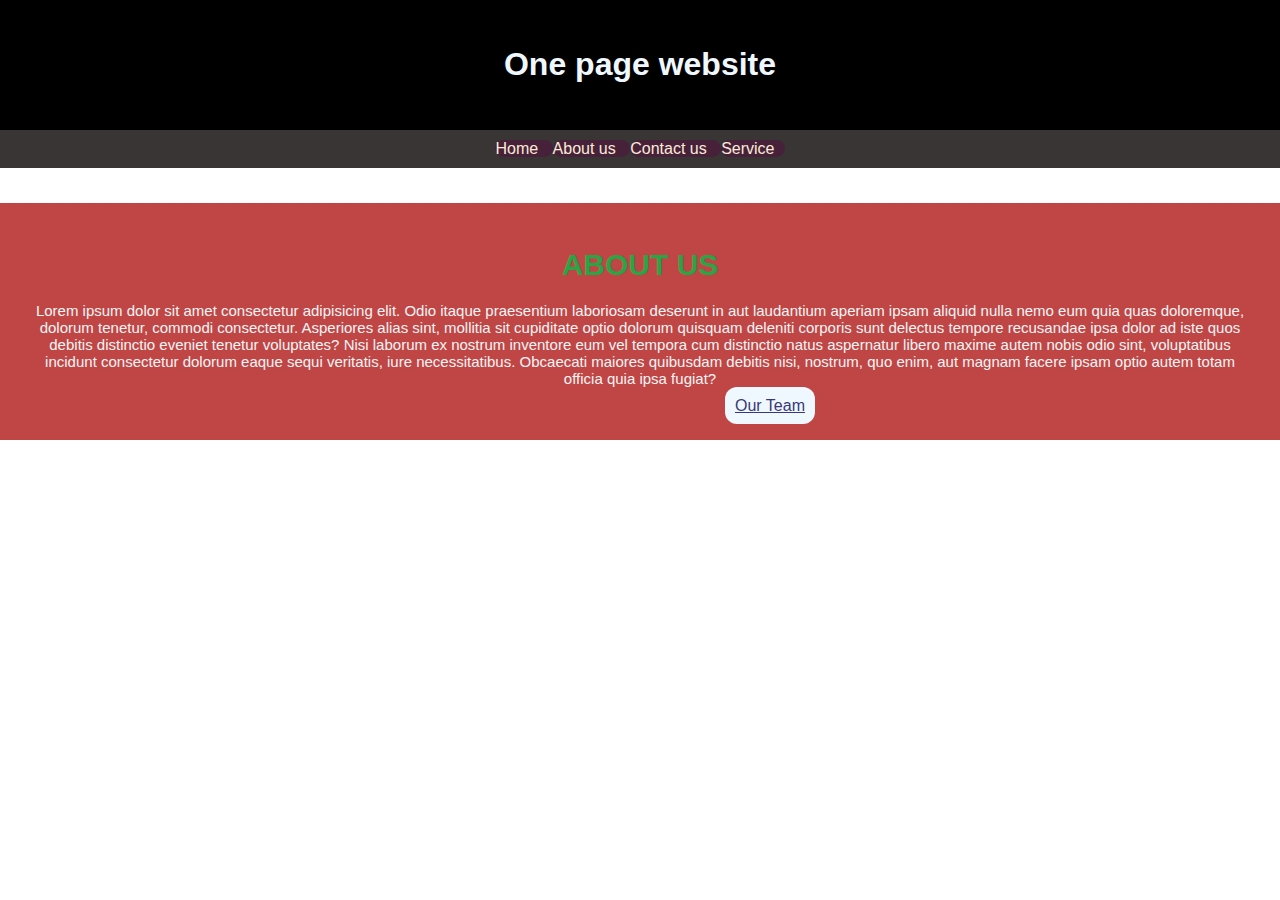
<file: index.html>
<!DOCTYPE html>
<head>
    
    <title>Translator</title>
    <link rel="stylesheet"href="style.css">
</head>
<body>
     <header>
        <h1>One page website</h1>
     </header> 
     <nav>
        <a href="#">Home </a>
        <a href="service.html">About us </a>
        <a href="contact.html">Contact us </a>
        <a href="#">Service</a>

     </nav>
     <section class="about">
        <h1>ABOUT US</h1>
        <p>Lorem ipsum dolor sit amet consectetur adipisicing elit. Odio itaque praesentium laboriosam deserunt in aut laudantium aperiam ipsam aliquid nulla nemo eum quia quas doloremque, dolorum tenetur, commodi consectetur. Asperiores alias sint, mollitia sit cupiditate optio dolorum quisquam deleniti corporis sunt delectus tempore recusandae ipsa dolor ad iste quos debitis distinctio eveniet tenetur voluptates? Nisi laborum ex nostrum inventore eum vel tempora cum distinctio natus aspernatur libero maxime autem nobis odio sint, voluptatibus incidunt consectetur dolorum eaque sequi veritatis, iure necessitatibus. Obcaecati maiores quibusdam debitis nisi, nostrum, quo enim, aut magnam facere ipsam optio autem totam officia quia ipsa fugiat?</p>
        <a href="#"class="team">Our Team</a>
     </section>
    
     <p id="demo"></p>
     <script src="https:translate.google.com/translate_a/element.js?cb=googleTranslateElementInit"></script>
     <script>
        function googleTranslateElementInit(){
            new google.translate.TranslateElement(
     {pagelanguage:'en'},
     'demo'
        );
        }
    </script>
         




</body>
</html>
</file>
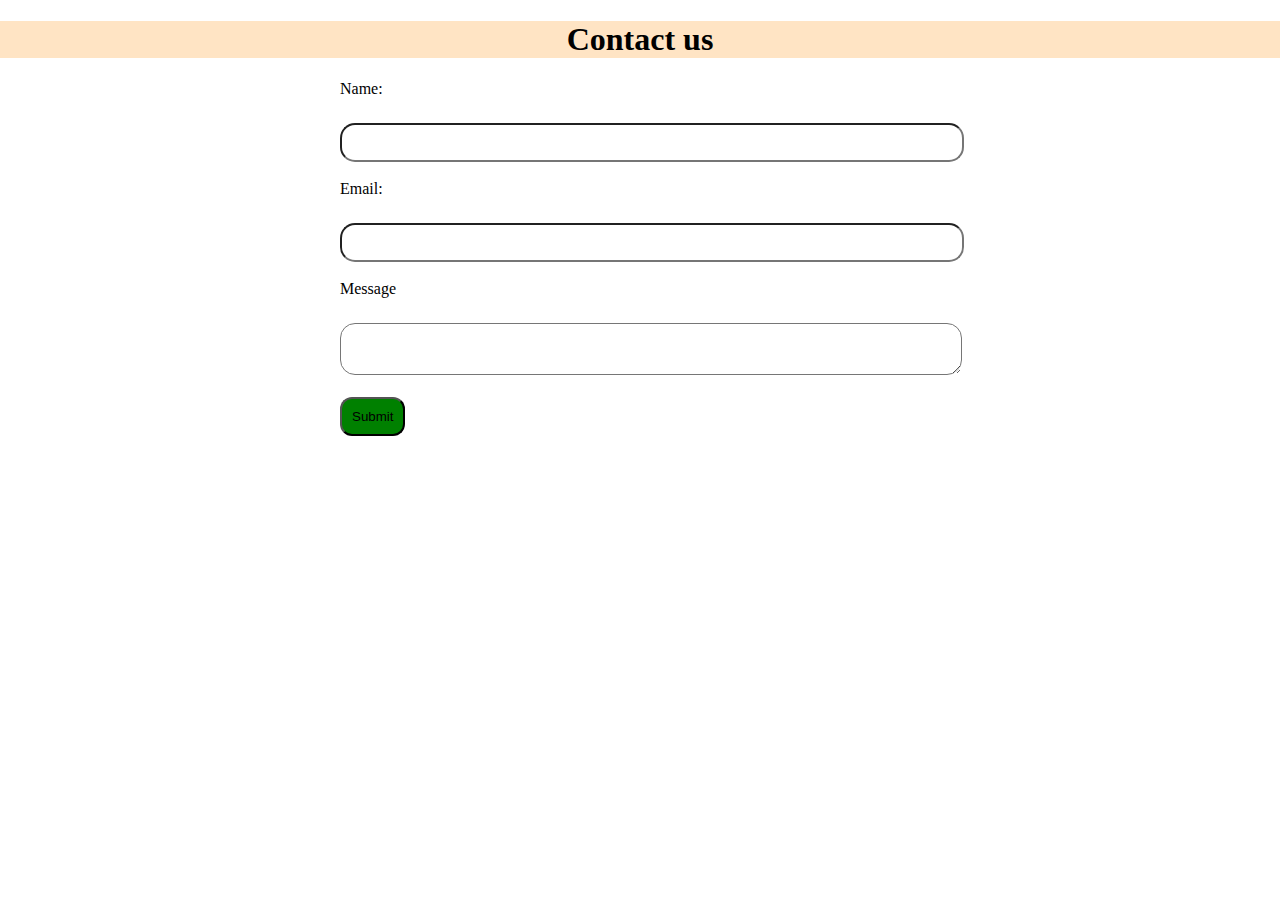
<file: contact.html>
<!DOCTYPE html>
<html lang="en">
<head>
    <meta charset="UTF-8">
    <meta name="viewport" content="width=device-width, initial-scale=1.0">
    <title>Contact us</title>
    <style>
    body{
       margin:0;
       padding:0; 
    }
    h1{
        text-align: center;
        background-color: bisque;
    }
    form{
        margin:auto;
        max-width:600px;
    }
    label{
        display: block;
        margin-bottom: 25px;
    }
    input,textarea{
        width:100%;
        padding:10px;
        border-radius: 15px;
        margin-bottom: 18px;
    }
    button{
        background-color: green;
        color:black;
        padding:10px;
        border-radius: 12px;
        cursor:pointer;

    }
</style>
    
</head>
<body>
    <h1>Contact us</h1>
    <form>
        <label>
            Name:
         </label>
         <input type="text" id="name">
         <label>
          Email:
         </label>
         <input type="" id="email">
         <label>
            Message
           </label>
          <textarea id="message"></textarea>
          <button>Submit</button>
    </form>
</body>
</html>
</file>
<file: style.css>
body{
    margin:0;
    padding: 0;
    font-family: 'Franklin Gothic Medium', 'Arial Narrow', Arial, sans-serif;
}
header{
    background-color: black;
    color:aliceblue;
    padding: 25px;
    text-align: center;
}
nav{
    background-color: rgb(57, 53, 53);
    color: aqua;
    padding: 10px 0;
    text-align: center;
}
nav a{
    text-decoration: navajowhite;
    color: antiquewhite;
    padding-right: 10px;
    background-color: rgb(71, 33, 57);
    border-radius: 12px;
}
.about{
    background-color:rgb(192, 70, 70);
    color:white;
    padding:25px;
    margin-top: 35px;
}
.about h1{
    color:rgb(42, 165, 69);
    font-size: 30px;
    text-align: center;
}
p{
  font-size: 15px;
  color:whitesmoke;
  margin: 10px;
  text-align: center;
}
.about a{
    color:rgb(56, 56, 120);
    text-align: center;
    background-color: aliceblue;
    padding: 10px;
    border-radius: 12px;
    margin-left:700px;
}
#services{
    background-color: azure;
    padding: 20px;
    margin: 0px;
    text-align: center;

}
</file>
